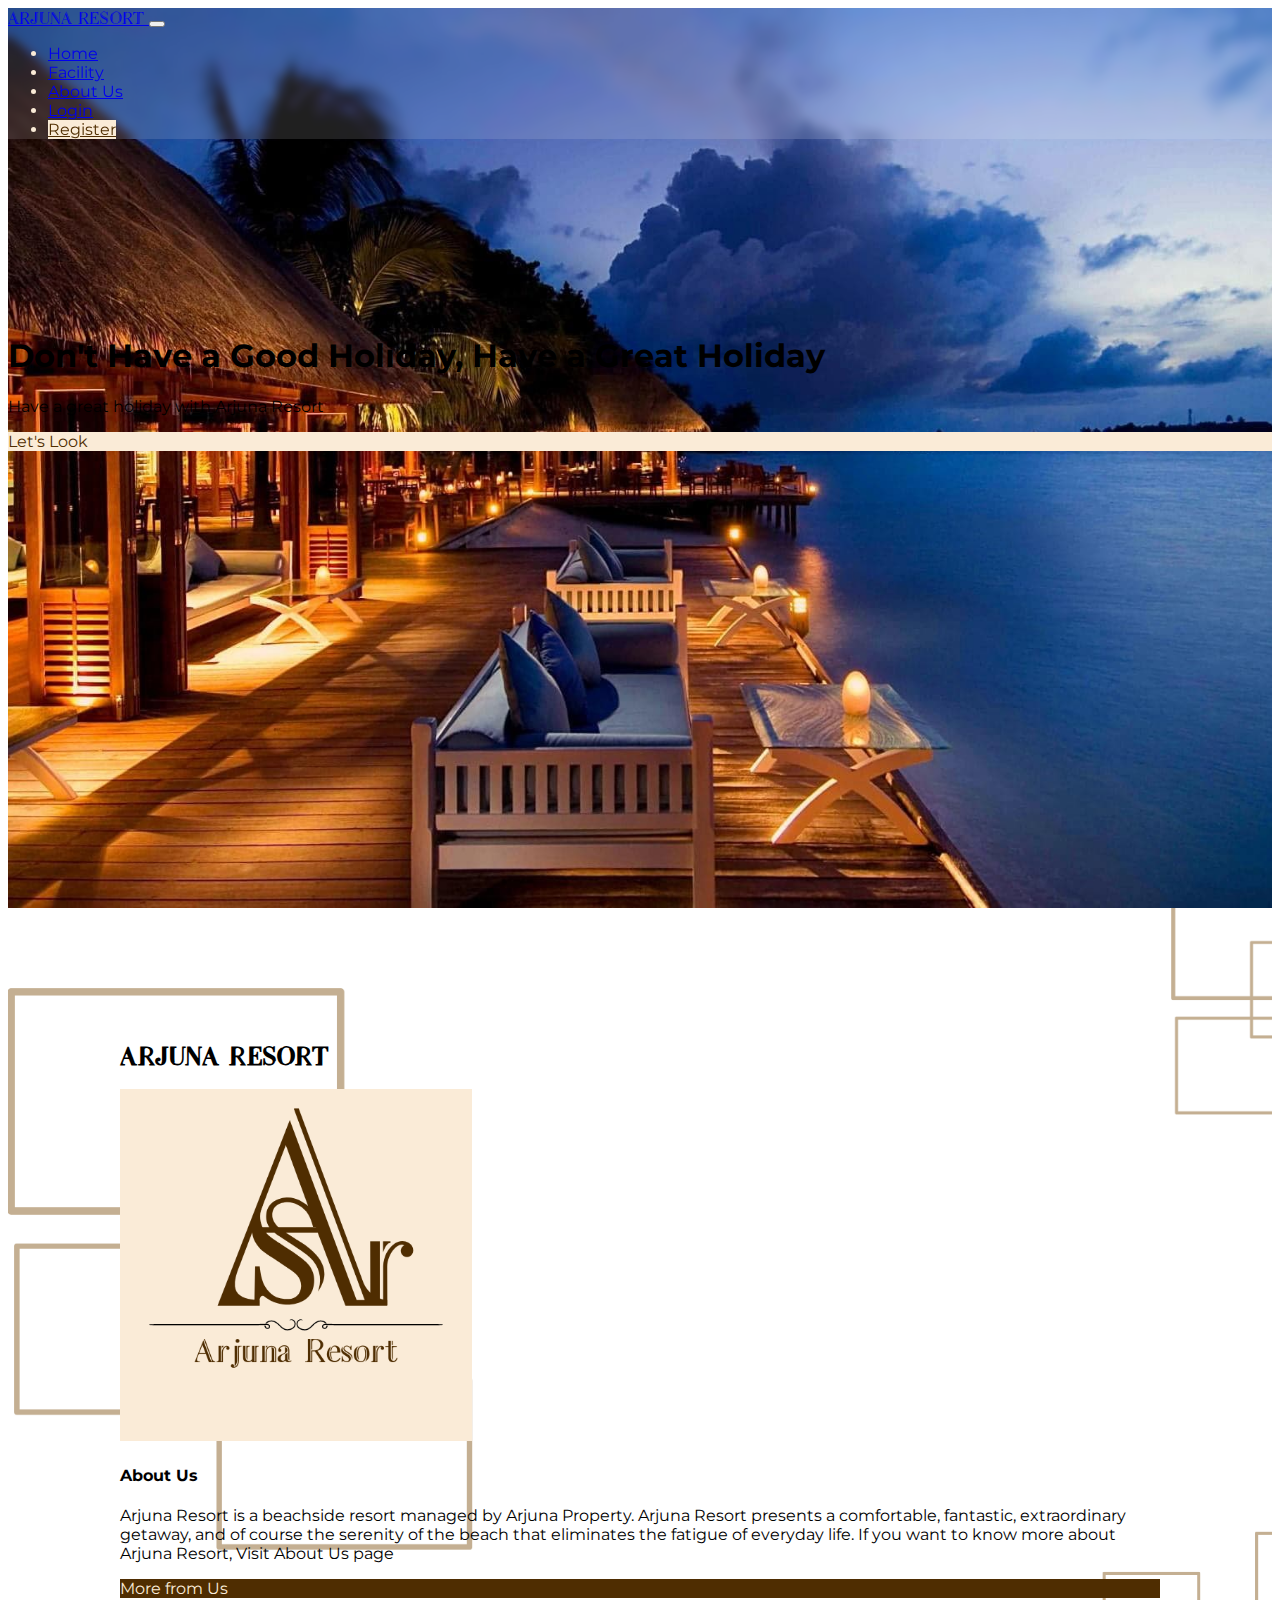
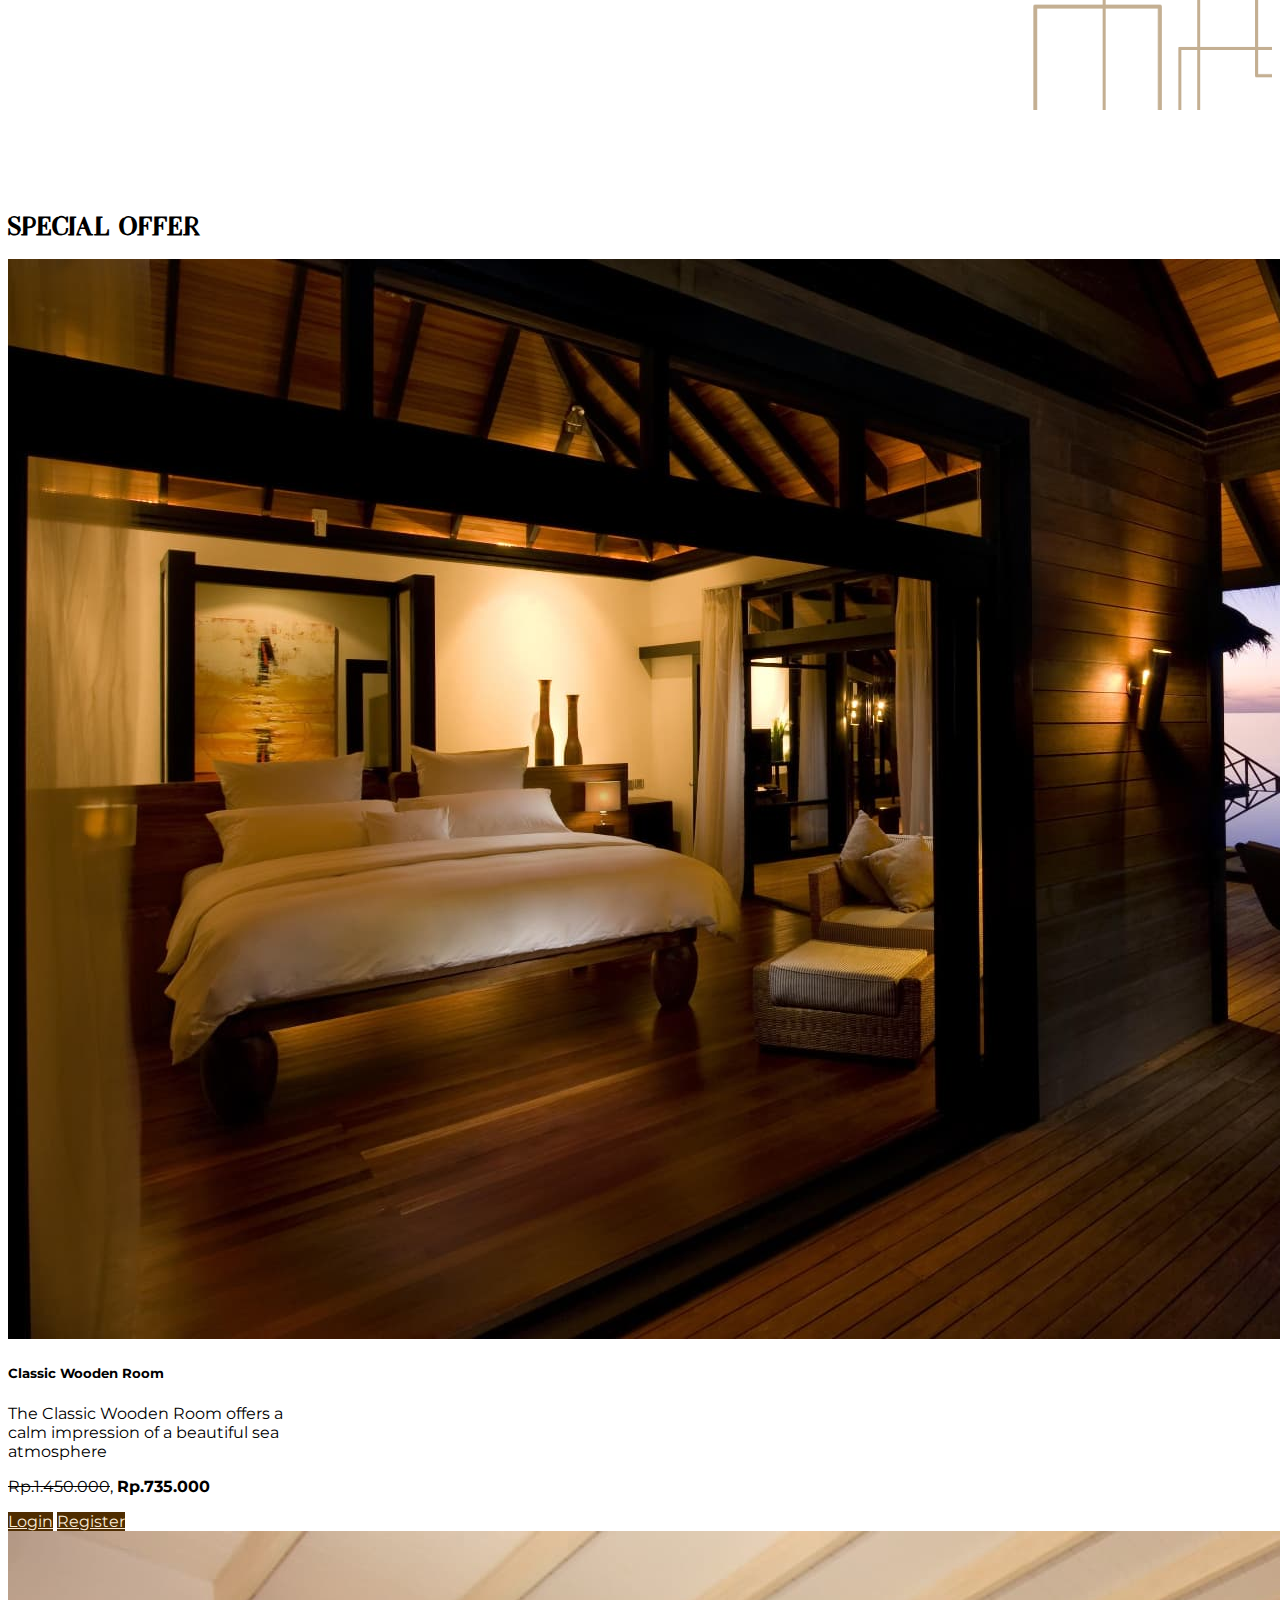
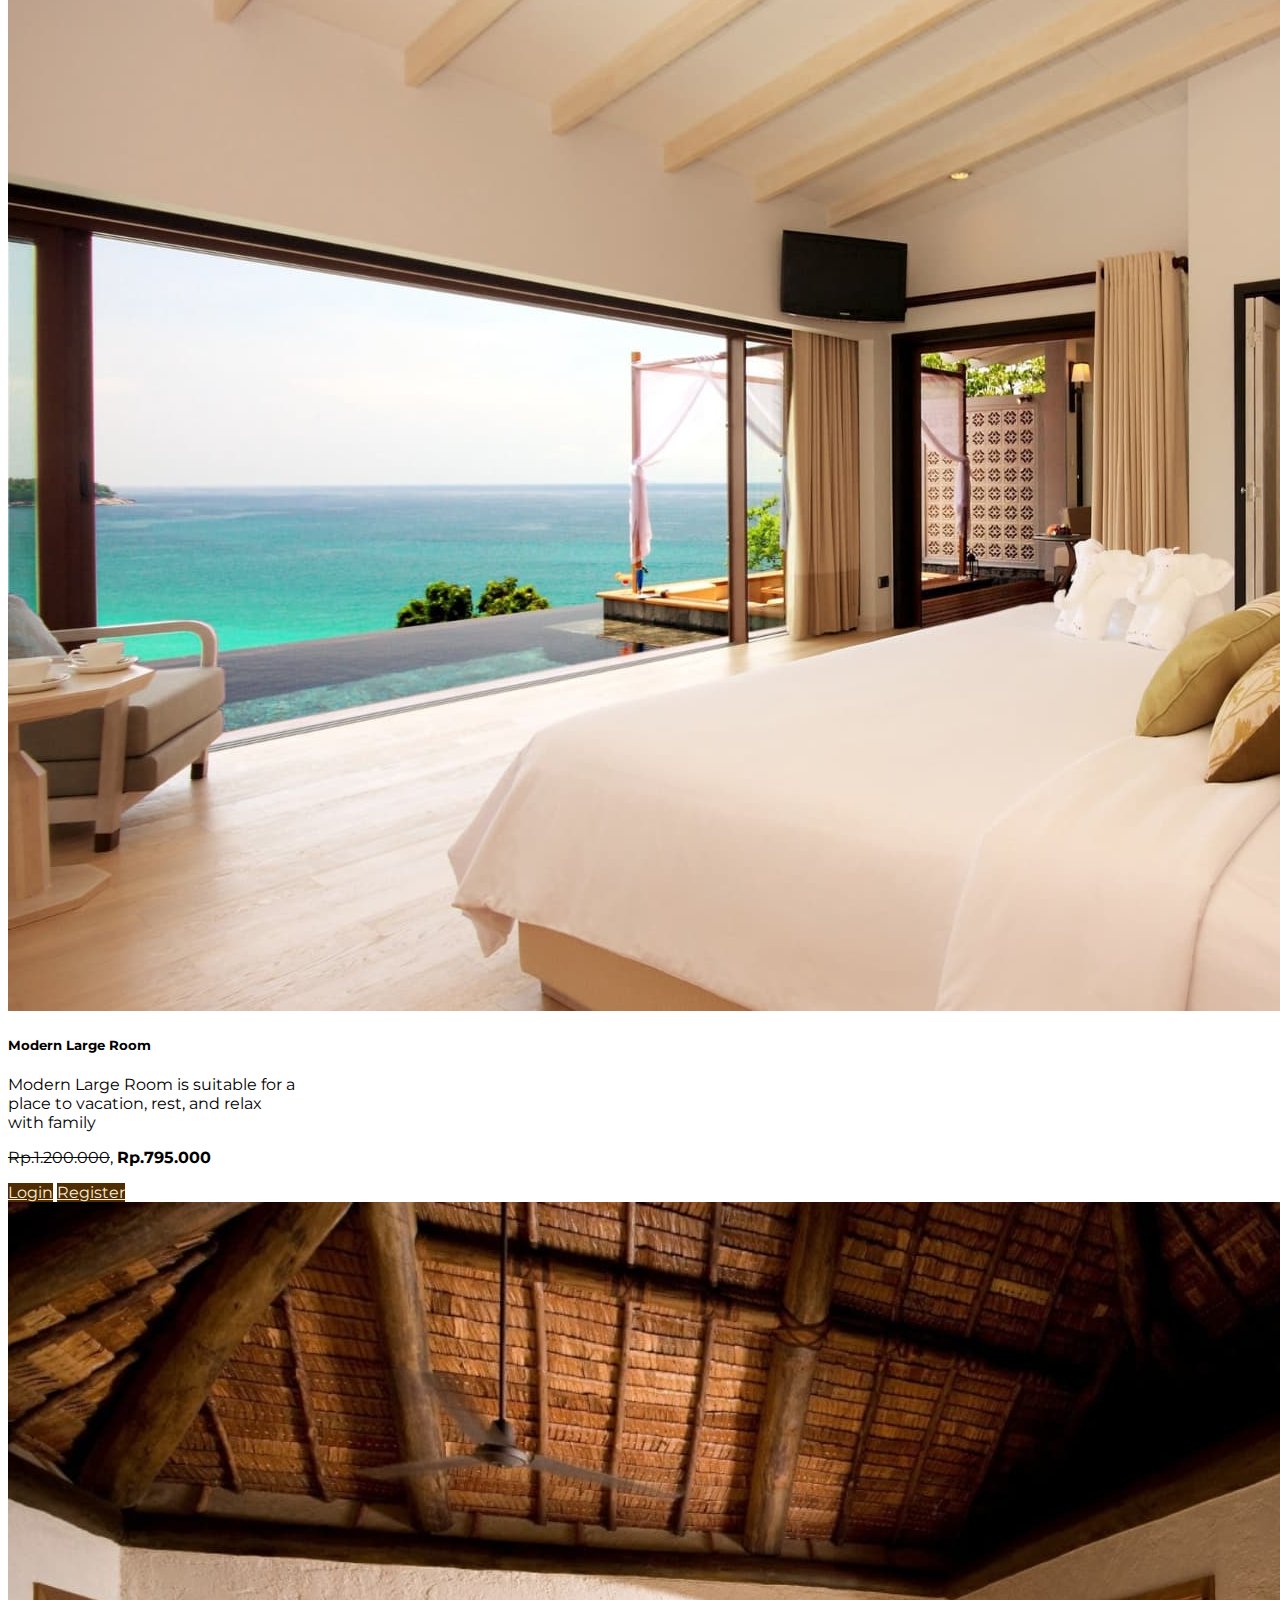
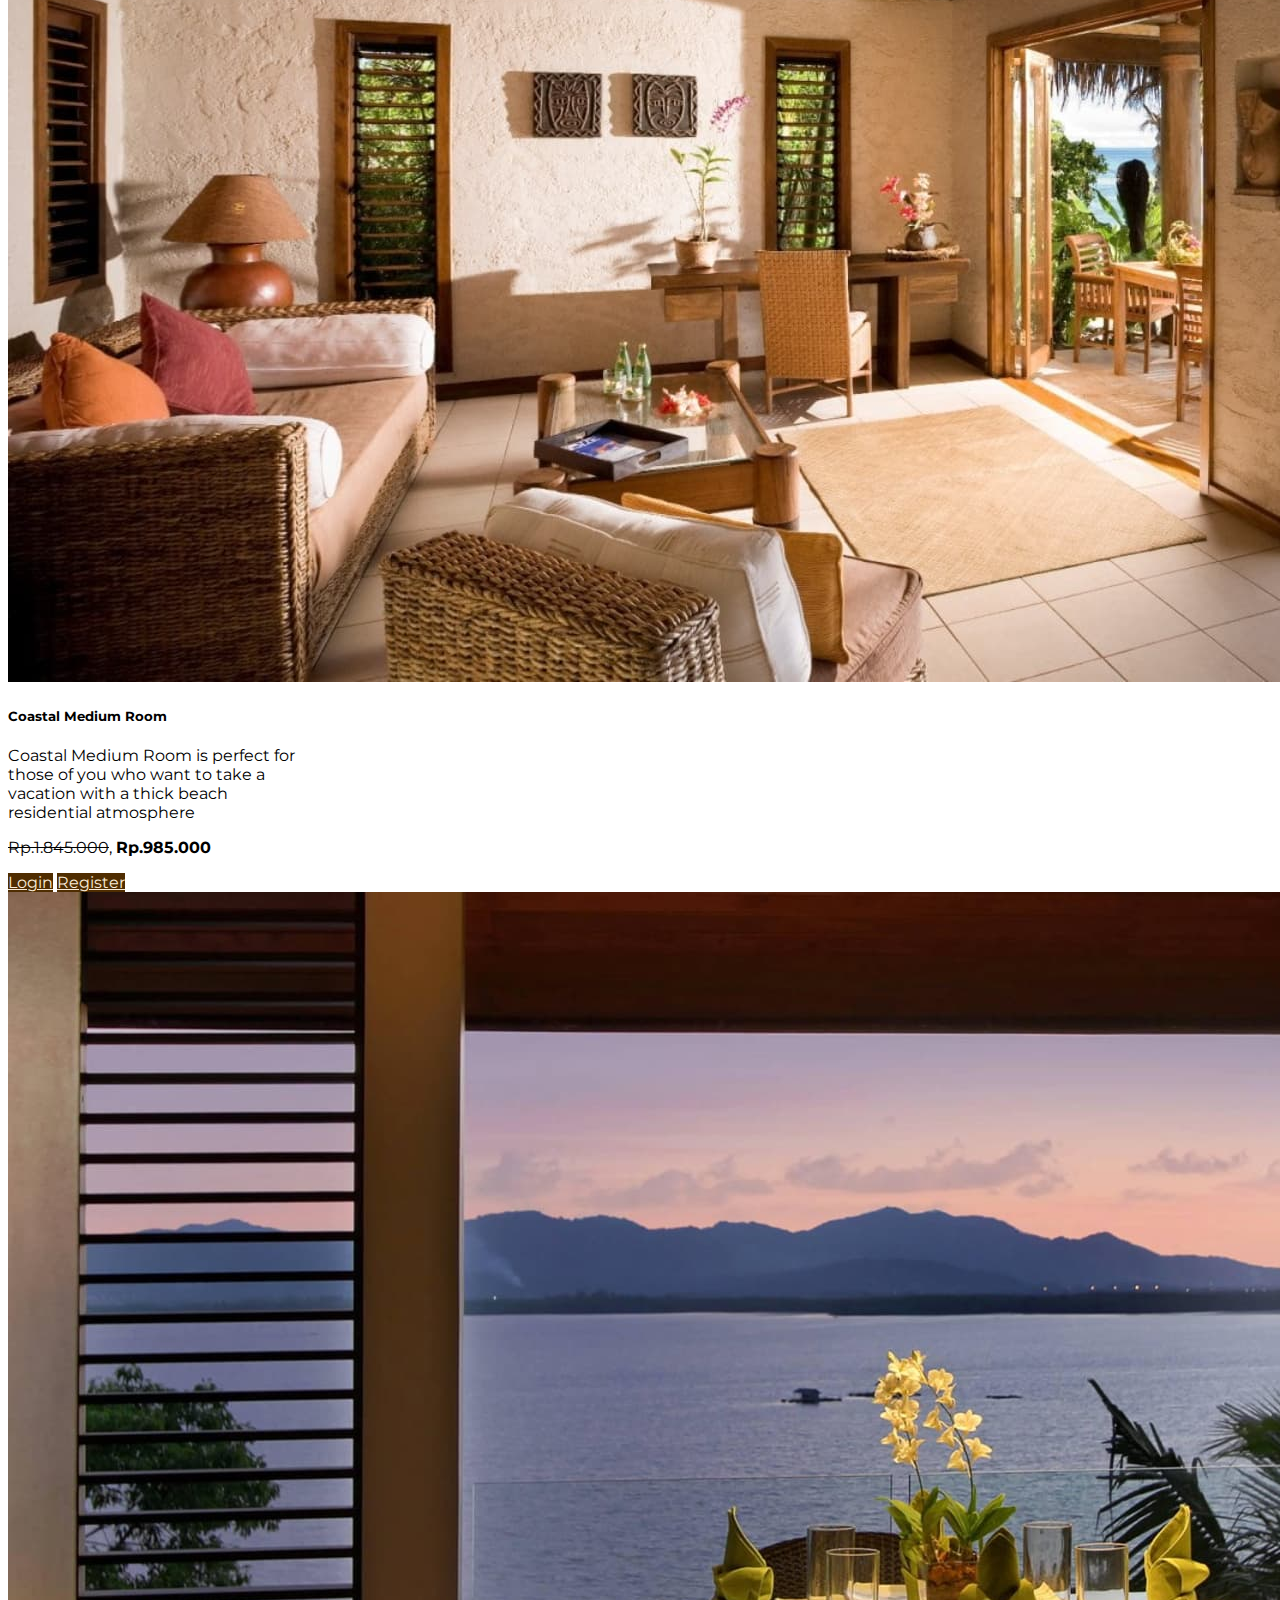
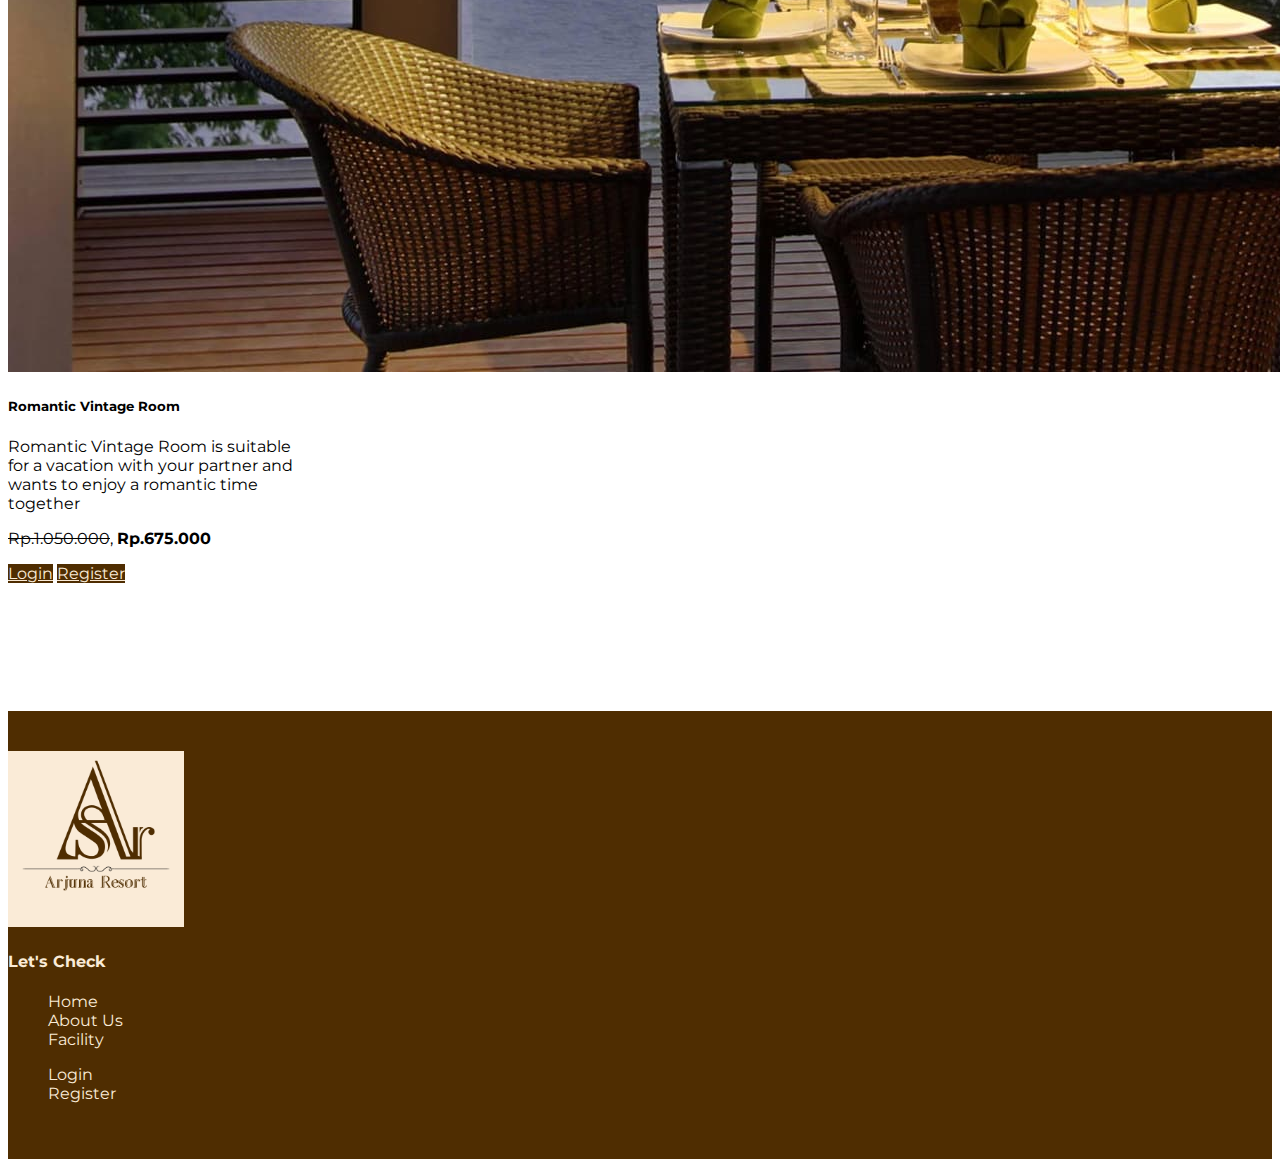
<file: index.html>
<!doctype html>
<html lang="en">
  <head>
    <meta charset="utf-8">
    <meta name="viewport" content="width=device-width, initial-scale=1">
    <title>Arjuna Resort</title>
    <link rel="icon" type="image/x-icon" media="all" href="img/Arjuna_logo_favicon_2.png">
    <link rel="preconnect" href="https://fonts.googleapis.com"><link rel="preconnect" href="https://fonts.gstatic.com" crossorigin><link href="https://fonts.googleapis.com/css2?family=Montserrat&display=swap" rel="stylesheet">
    <link href="https://cdn.jsdelivr.net/npm/bootstrap@5.3.0-alpha1/dist/css/bootstrap.min.css" rel="stylesheet" integrity="sha384-GLhlTQ8iRABdZLl6O3oVMWSktQOp6b7In1Zl3/Jr59b6EGGoI1aFkw7cmDA6j6gD" crossorigin="anonymous">
    <link rel="stylesheet" href="css/style.css">
  </head>
  <body>

      <!-- header penawaran -->
      <header class="container-fluid bg-image">
        <!-- navbar -->
        <nav class="navbar navbar-expand-lg navbar-dark glass rounded text-primary">
            <div class="container">
              <a class="navbar-brand font-leyton" href="index.html">
                <!-- <img src="/img/logo1.png" alt="Logo" width="35" class="d-inline-block align-text-top rounded-circle"> -->
                Arjuna Resort
              </a>
              <button class="navbar-toggler" type="button" data-bs-toggle="collapse" data-bs-target="#navbarNav" aria-controls="navbarNav" aria-expanded="false" aria-label="Toggle navigation">
                <span class="navbar-toggler-icon"></span>
              </button>
              <div class="collapse navbar-collapse" id="navbarNav">
                <ul class="navbar-nav font-montserrat">
                  <li class="nav-item">
                    <a class="nav-link active" aria-current="page" href="index.html">Home</a>
                  </li>
                  <li class="nav-item">
                    <a class="nav-link" href="facility.html">Facility</a>
                  </li>
                  <li class="nav-item">
                    <a class="nav-link" href="about.html">About Us</a>
                  </li>
                  <li class="nav-item">
                    <a class="nav-link" href="app/login.php">Login</a>
                  </li>
                  <li class="nav-item">
                    <a class="nav-link btn btn-primary btn-md" href="app/register.php">Register</a>
                  </li>
                </ul>
              </div>
            </div>
          </nav>
        <!--  -->

        <!-- kata penawaran -->
        <section class="container header">
          <div class="text-center font-montserrat" style="color: var(--bs-light);">
            <h1 class="display-5">Don't Have a Good Holiday, Have a Great Holiday</h1>
            <p class="lead">Have a great holiday with Arjuna Resort</p>
            <div class="btn btn-primary btn-lg mt-2">
              <a href="#offer" style="text-decoration: none; color: inherit;">Let's Look</a>
            </div>
          </div>
        </section>
        <!--  -->
      </header>
    <!--  -->

    <!-- About Us -->
    <section class="bg-image-content-1">
      <div class="container-fluid" style="padding: 7rem;"> 
        <div class="row text-center">
          <div class="col">
            <h2 class="font-leyton">Arjuna Resort</h2>
          </div>
        <div class="row justify-content-center fs-5 pt-5 gap-3">
          <div class="col-md-5">
            <img src="img/Arjuna_logo.png" class="rounded img-thumbnail" style="width: 22rem;" alt="arjuna_resort_logo">
          </div>
          <div class="col-md-5 d-flex align-items-center">
            <div class="container font-montserrat text-start">
              <h4>About Us</h4>
              <p>Arjuna Resort is a beachside resort managed by Arjuna Property. Arjuna Resort presents a comfortable, fantastic, extraordinary getaway, and of course the serenity of the beach that eliminates the fatigue of everyday life. If you want to know more about Arjuna Resort, Visit About Us page</p>
              <div class="btn btn-dark btn-md mt-2">
                <a href="about.html" style="text-decoration: none; color: inherit;">More from Us</a>
              </div>
            </div>
          </div>
        </div>
      </div>
    </section>
    <!--  -->

    <!-- Penawaran -->
    <section class="bg-image-content-2">
      <div class="container-fluid font-montserrat" style="padding: 5rem 0 8rem 0;">
        <div class="row text-center">
          <div class="col">
            <h2 class="font-leyton" id="offer">Special Offer</h2>
          </div>
        </div>
        <div class="row row-cols-1 row-cols-md-2 g-4 justify-content-center column-gap-4 pt-5">
          <div class="card" style="width: 18rem;">
            <img src="img/room-1.jpg" class="card-img-top" alt="Room CWR">
            <div class="card-body">
              <h5 class="card-title">Classic Wooden Room</h5>
              <p class="card-text">The Classic Wooden Room offers a calm impression of a beautiful sea atmosphere</p>
              <p class="card-text"><del>Rp.1.450.000</del>, <strong>Rp.735.000</strong></p>
              <a href="app/login.php" class="btn btn-dark">Login</a>
              <a href="app/register.php" class="btn btn-dark">Register</a>
            </div>
          </div>
          <div class="card" style="width: 18rem;">
            <img src="img/room-2.jpg" class="card-img-top" alt="Room MLR">
            <div class="card-body">
              <h5 class="card-title">Modern Large Room</h5>
              <p class="card-text">Modern Large Room is suitable for a place to vacation, rest, and relax with  family</p>
              <p class="card-text"><del>Rp.1.200.000</del>, <strong>Rp.795.000</strong></p>
              <a href="app/login.php" class="btn btn-dark">Login</a>
              <a href="app/register.php" class="btn btn-dark">Register</a>
            </div>
          </div>
          <div class="card" style="width: 18rem;">
            <img src="img/room4.jpg" class="card-img-top" alt="Room CMR">
            <div class="card-body">
              <h5 class="card-title">Coastal Medium Room</h5>
              <p class="card-text">Coastal Medium Room is perfect for those of you who want to take a vacation with a thick beach residential atmosphere</p>
              <p class="card-text"><del>Rp.1.845.000</del>, <strong>Rp.985.000</strong></p>
              <a href="app/login.php" class="btn btn-dark">Login</a>
              <a href="app/register.php" class="btn btn-dark">Register</a>
            </div>
          </div>
          <div class="card" style="width: 18rem;">
            <img src="img/room-3.jpg" class="card-img-top" alt="Room RVR">
            <div class="card-body">
              <h5 class="card-title">Romantic Vintage Room</h5>
              <p class="card-text">Romantic Vintage Room is suitable for a vacation with your partner and wants to enjoy a romantic time together</p>
              <p class="card-text"><del>Rp.1.050.000</del>, <strong>Rp.675.000</strong></p>
              <a href="app/login.php" class="btn btn-dark">Login</a>
              <a href="app/register.php" class="btn btn-dark">Register</a>
            </div>
          </div>
        </div>
      </div>
    </section>
    <!--  -->

    <!-- footer -->
    <footer class="footer">
      <div class="container-fluid"> 
        <div class="row justify-content-center fs-5 pt-3 gap-3 md-4">
          <div class="col-md-5 text-center">
            <img src="img/Arjuna_logo.png" class="rounded img-thumbnail" style="width: 11rem;" alt="arjuna_resort_logo">
          </div>
          <div class="col-md-5 d-flex align-items-center md-4">
            <div class="container font-montserrat text-center">
              <div class="text-center">
                <h4>Let's Check</h4>
              </div>
              <div class="row pt-3">
                <ul class="list text-center col">
                  <li class="li-item"><a href="index.html" class="btn btn-dark btn-md">Home</a></li>
                  <li class="li-item"><a href="about.html" class="btn btn-dark btn-md">About Us</a></li>
                  <li class="li-item"><a href="facility.html" class="btn btn-dark btn-md">Facility</a></li>
                </ul>
                <ul class="list text-center col">
                  <li class="li-item"><a href="app/login.php" class="btn btn-dark btn-md">Login</a></li>
                  <li class="li-item"><a href="app/register.php" class="btn btn-dark btn-md">Register</a></li>
                </ul>
              </div>
            </div>
          </div>
        </div>
      </div>
    </footer>
    <!--  -->
    <script src="https://cdn.jsdelivr.net/npm/bootstrap@5.3.0-alpha1/dist/js/bootstrap.bundle.min.js" integrity="sha384-w76AqPfDkMBDXo30jS1Sgez6pr3x5MlQ1ZAGC+nuZB+EYdgRZgiwxhTBTkF7CXvN" crossorigin="anonymous"></script>
  </body>
</html>
</file>
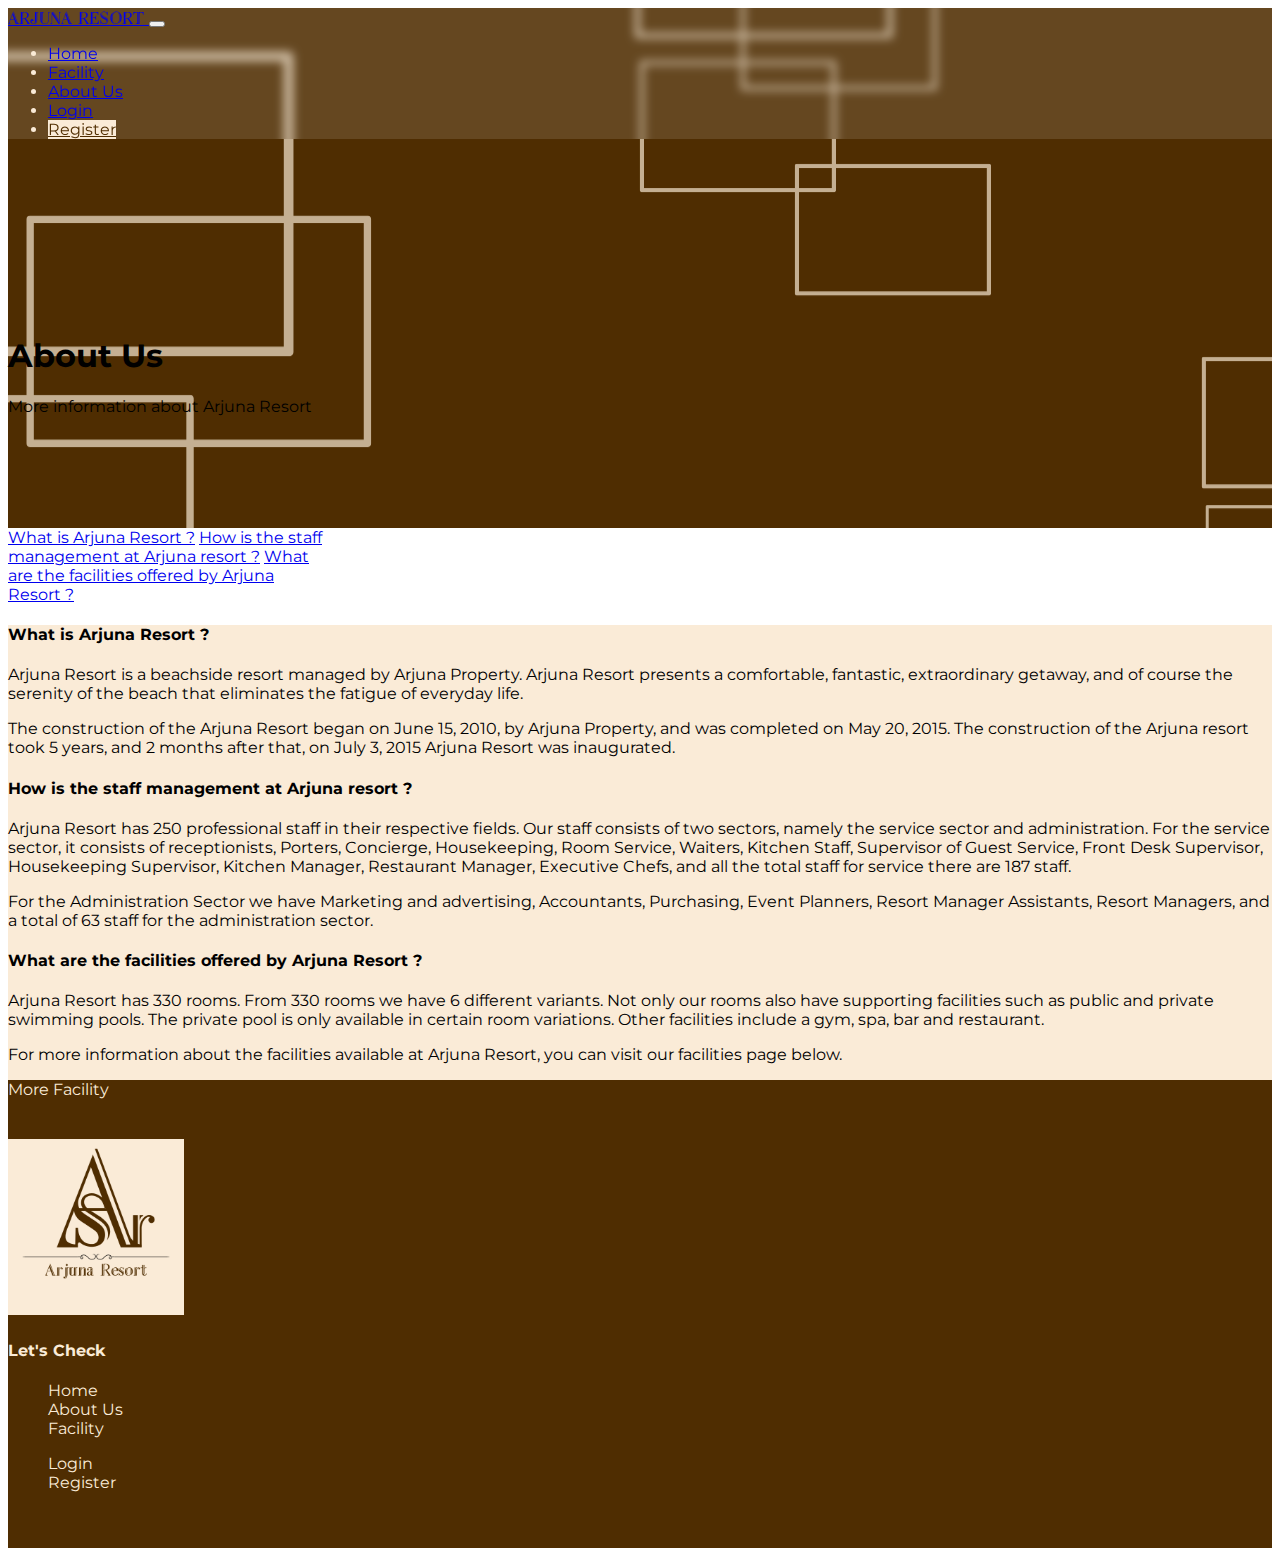
<file: about.html>
<!doctype html>
<html lang="en">
  <head>
    <meta charset="utf-8">
    <meta name="viewport" content="width=device-width, initial-scale=1">
    <title>Arjuna Resort | About Us</title>
    <link rel="icon" type="image/x-icon" href="img/Arjuna_logo_favicon_2.png">
    <link rel="preconnect" href="https://fonts.googleapis.com"><link rel="preconnect" href="https://fonts.gstatic.com" crossorigin><link href="https://fonts.googleapis.com/css2?family=Montserrat&display=swap" rel="stylesheet">
    <link rel="stylesheet" href="css/style.css">
    <link href="https://cdn.jsdelivr.net/npm/bootstrap@5.3.0-alpha1/dist/css/bootstrap.min.css" rel="stylesheet" integrity="sha384-GLhlTQ8iRABdZLl6O3oVMWSktQOp6b7In1Zl3/Jr59b6EGGoI1aFkw7cmDA6j6gD" crossorigin="anonymous">
  </head>
  <body>
      
      <!-- header penawaran -->
      <header class="container-fluid bg-color">
        <!-- navbar -->
        <nav class="navbar navbar-expand-lg navbar-dark glass rounded text-primary">
            <div class="container">
              <a class="navbar-brand font-leyton" href="index.html">
                <!-- <img src="/img/logo1.png" alt="Logo" width="35" class="d-inline-block align-text-top rounded-circle"> -->
                Arjuna Resort
              </a>
              <button class="navbar-toggler" type="button" data-bs-toggle="collapse" data-bs-target="#navbarNav" aria-controls="navbarNav" aria-expanded="false" aria-label="Toggle navigation">
                <span class="navbar-toggler-icon"></span>
              </button>
              <div class="collapse navbar-collapse" id="navbarNav">
                <ul class="navbar-nav font-montserrat">
                  <li class="nav-item">
                    <a class="nav-link" href="index.html">Home</a>
                  </li>
                  <li class="nav-item">
                    <a class="nav-link" href="facility.html">Facility</a>
                  </li>
                  <li class="nav-item">
                    <a class="nav-link active" aria-current="page" href="about.html">About Us</a>
                  </li>
                  <li class="nav-item">
                    <a class="nav-link" href="app/login.php">Login</a>
                  </li>
                  <li class="nav-item">
                    <a class="nav-link btn btn-primary btn-md" href="app/register.php">Register</a>
                  </li>
                </ul>
              </div>
            </div>
          </nav>
        <!--  -->

        <!-- kata penawaran -->
        <section class="container header">
          <div class="text-center font-montserrat" style="padding-bottom: 6rem; color: var(--bs-light);">
            <h1 class="display-5">About Us</h1>
            <p class="lead">More information about Arjuna Resort</p>
          </div>
        </section>
        <!--  -->
      </header>
    <!--  -->

    <!-- about Arjuna Resort -->
    <section>
      <div class="container pt-5 pb-5">
        <div class="row justify-content-sm-evenly">
          <div class="col-md-4 font-montserrat mb-4" style="width: 20rem;">
            <div id="list-example" class="list-group text-center">
              <a class="list-group-item list-group-item-action" href="#list-item-1">What is Arjuna Resort ?</a>
              <a class="list-group-item list-group-item-action" href="#list-item-2">How is the staff management at Arjuna resort ?</a>
              <a class="list-group-item list-group-item-action" href="#list-item-3">What are the facilities offered by Arjuna Resort ?</a>
            </div>
          </div>
          <div class="col-md-7 font-montserrat rounded" style="background-color: antiquewhite;">
            <div data-bs-spy="scroll" data-bs-target="#list-example" data-bs-smooth-scroll="true" class="scrollspy-example p-4" tabindex="0">
              <h4 id="list-item-1">What is Arjuna Resort ?</h4>
              <p>
                Arjuna Resort is a beachside resort managed by Arjuna Property. 
                Arjuna Resort presents a comfortable, fantastic, extraordinary getaway, 
                and of course the serenity of the beach that eliminates the fatigue of everyday life.
              </p>
              <p>
                The construction of the Arjuna Resort began on June 15, 2010, by Arjuna Property, 
                and was completed on May 20, 2015. The construction of the Arjuna resort took 5 years, and 2 months after that, on July 3, 2015
                Arjuna Resort was inaugurated.
              </p>
              <h4 id="list-item-2">How is the staff management at Arjuna resort ?</h4>
              <p>
                Arjuna Resort has 250 professional staff in their respective fields.
                Our staff consists of two sectors, namely the service sector and administration. For the service sector, it consists of receptionists, Porters, Concierge, 
                Housekeeping, Room Service, Waiters, Kitchen Staff, 
                Supervisor of Guest Service, Front Desk Supervisor,
                Housekeeping Supervisor, Kitchen Manager, Restaurant Manager, Executive Chefs, 
                and all the total staff for service there are 187 staff.
              </p>
              <p>
                For the Administration Sector we have Marketing and advertising, 
                Accountants, Purchasing, Event Planners, Resort Manager Assistants, Resort Managers, 
                and a total of 63 staff for the administration sector.
              </p>
              <h4 id="list-item-3">What are the facilities offered by Arjuna Resort ?</h4>
              <p>
                Arjuna Resort has 330 rooms. From 330 rooms we have 6 different variants. 
                Not only our rooms also have supporting facilities such as public and private swimming pools. 
                The private pool is only available in certain room variations. 
                Other facilities include a gym, spa, bar and restaurant.
              </p>
              <p>
                For more information about the facilities available at Arjuna Resort, 
                you can visit our facilities page below.
              </p>
              <div class="btn btn-dark btn-md mt-2">
                <a href="facility.html" style="text-decoration: none; color: inherit;">More Facility</a>
              </div>
            </div>
          </div>
        </div>
      </div>
    </section>
    
    <!-- footer -->
    <footer class="footer">
      <div class="container-fluid"> 
        <div class="row justify-content-center fs-5 pt-3 gap-3 md-4">
          <div class="col-md-5 text-center">
            <img src="img/Arjuna_logo.png" class="rounded img-thumbnail" style="width: 11rem;" alt="arjuna_resort_logo">
          </div>
          <div class="col-md-5 d-flex align-items-center md-4">
            <div class="container font-montserrat text-center">
              <div class="text-center">
                <h4>Let's Check</h4>
              </div>
              <div class="row pt-3">
                <ul class="list text-center col">
                  <li class="li-item"><a href="index.html" class="btn btn-dark btn-md">Home</a></li>
                  <li class="li-item"><a href="about.html" class="btn btn-dark btn-md">About Us</a></li>
                  <li class="li-item"><a href="facility.html" class="btn btn-dark btn-md">Facility</a></li>
                </ul>
                <ul class="list text-center col">
                  <li class="li-item"><a href="app/login.php" class="btn btn-dark btn-md">Login</a></li>
                  <li class="li-item"><a href="app/register.php" class="btn btn-dark btn-md">Register</a></li>
                </ul>
              </div>
            </div>
          </div>
        </div>
      </div>
    </footer>
    <!--  -->
    <script src="https://cdn.jsdelivr.net/npm/bootstrap@5.3.0-alpha1/dist/js/bootstrap.bundle.min.js" integrity="sha384-w76AqPfDkMBDXo30jS1Sgez6pr3x5MlQ1ZAGC+nuZB+EYdgRZgiwxhTBTkF7CXvN" crossorigin="anonymous"></script>
  </body>
</html>
</file>
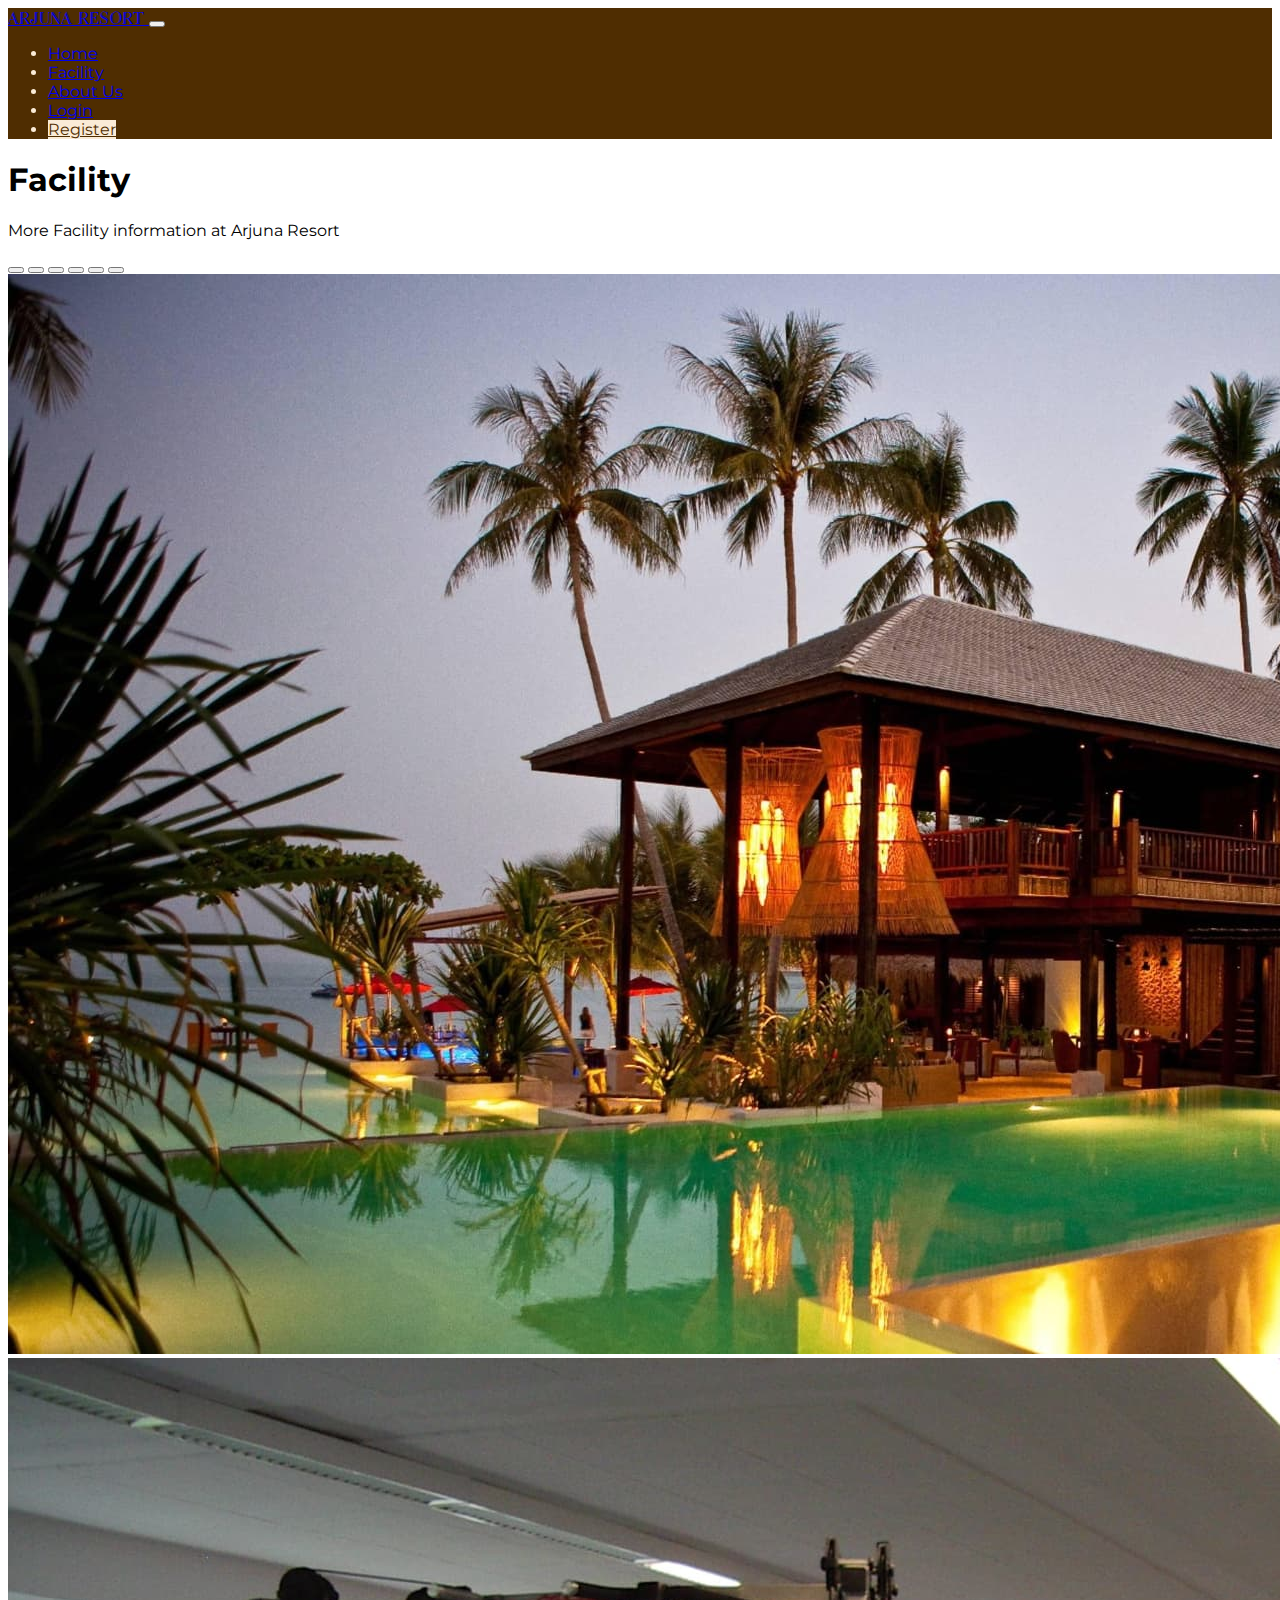
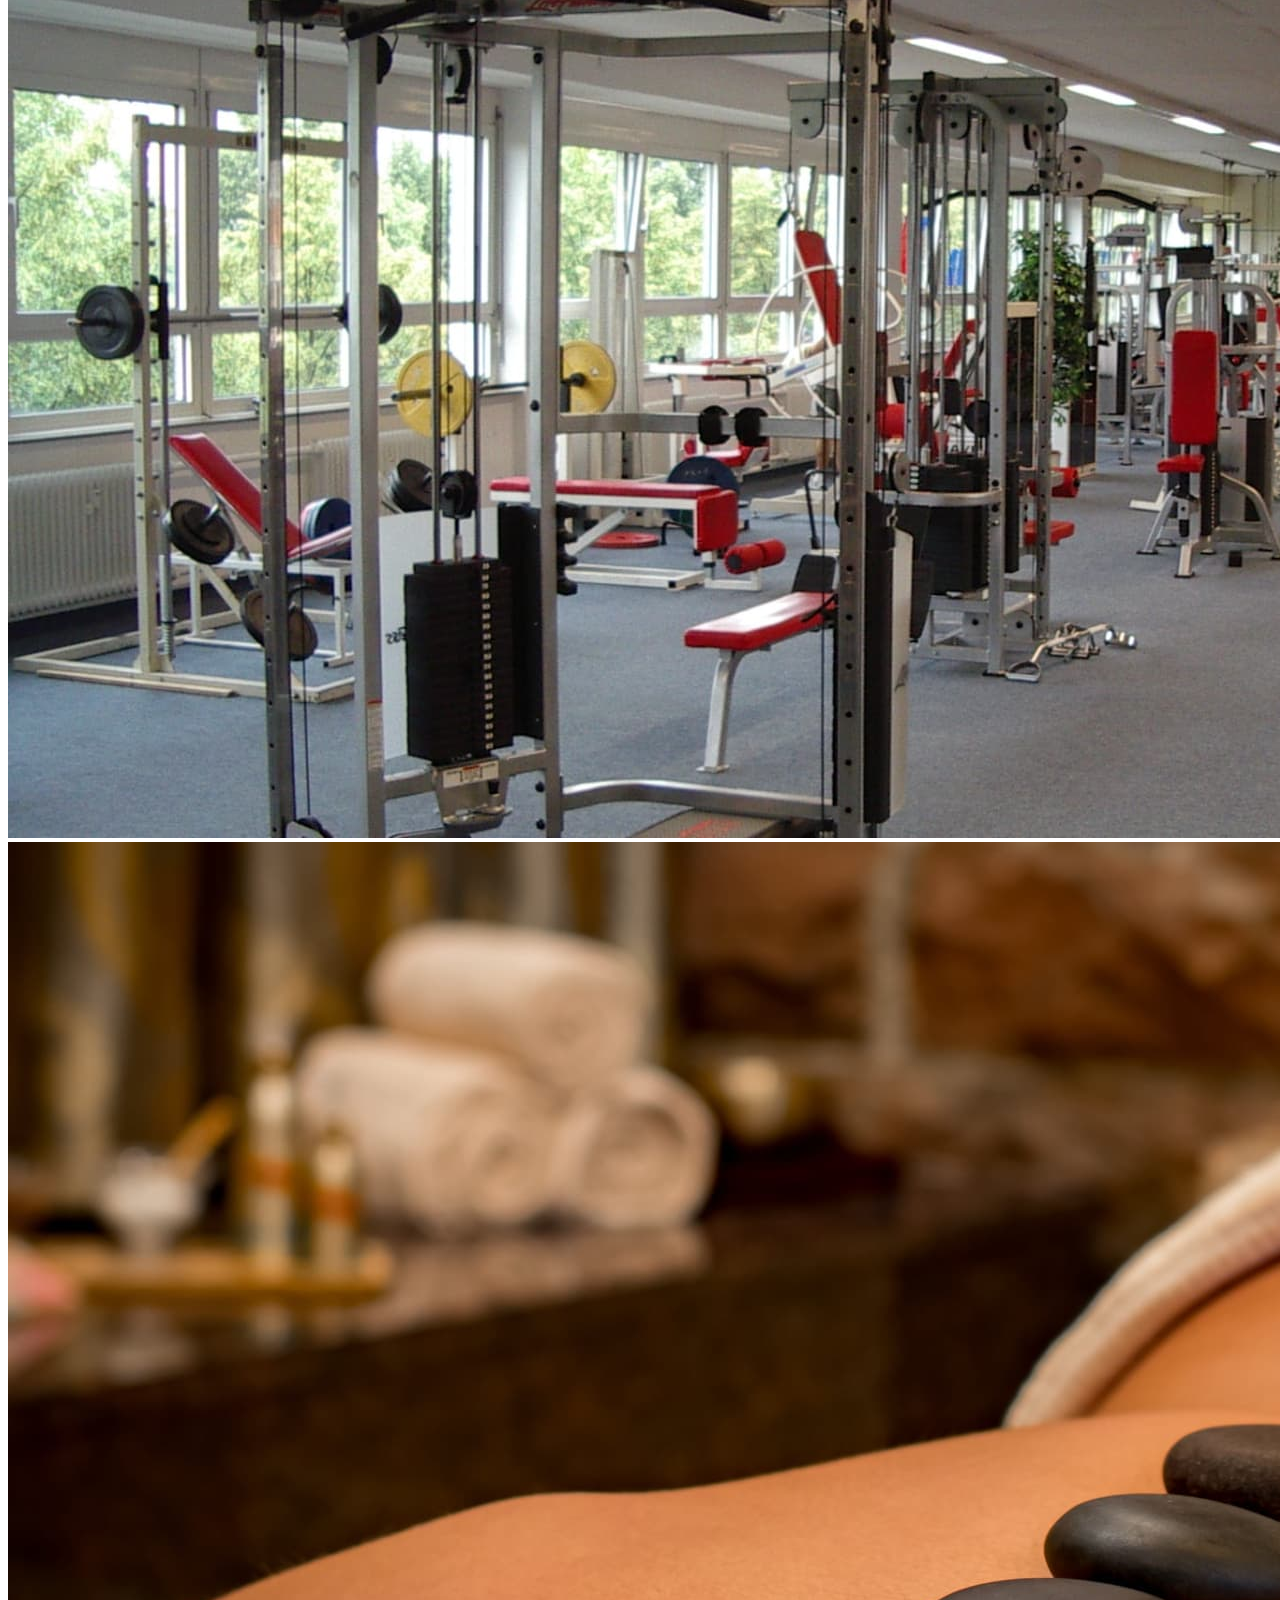
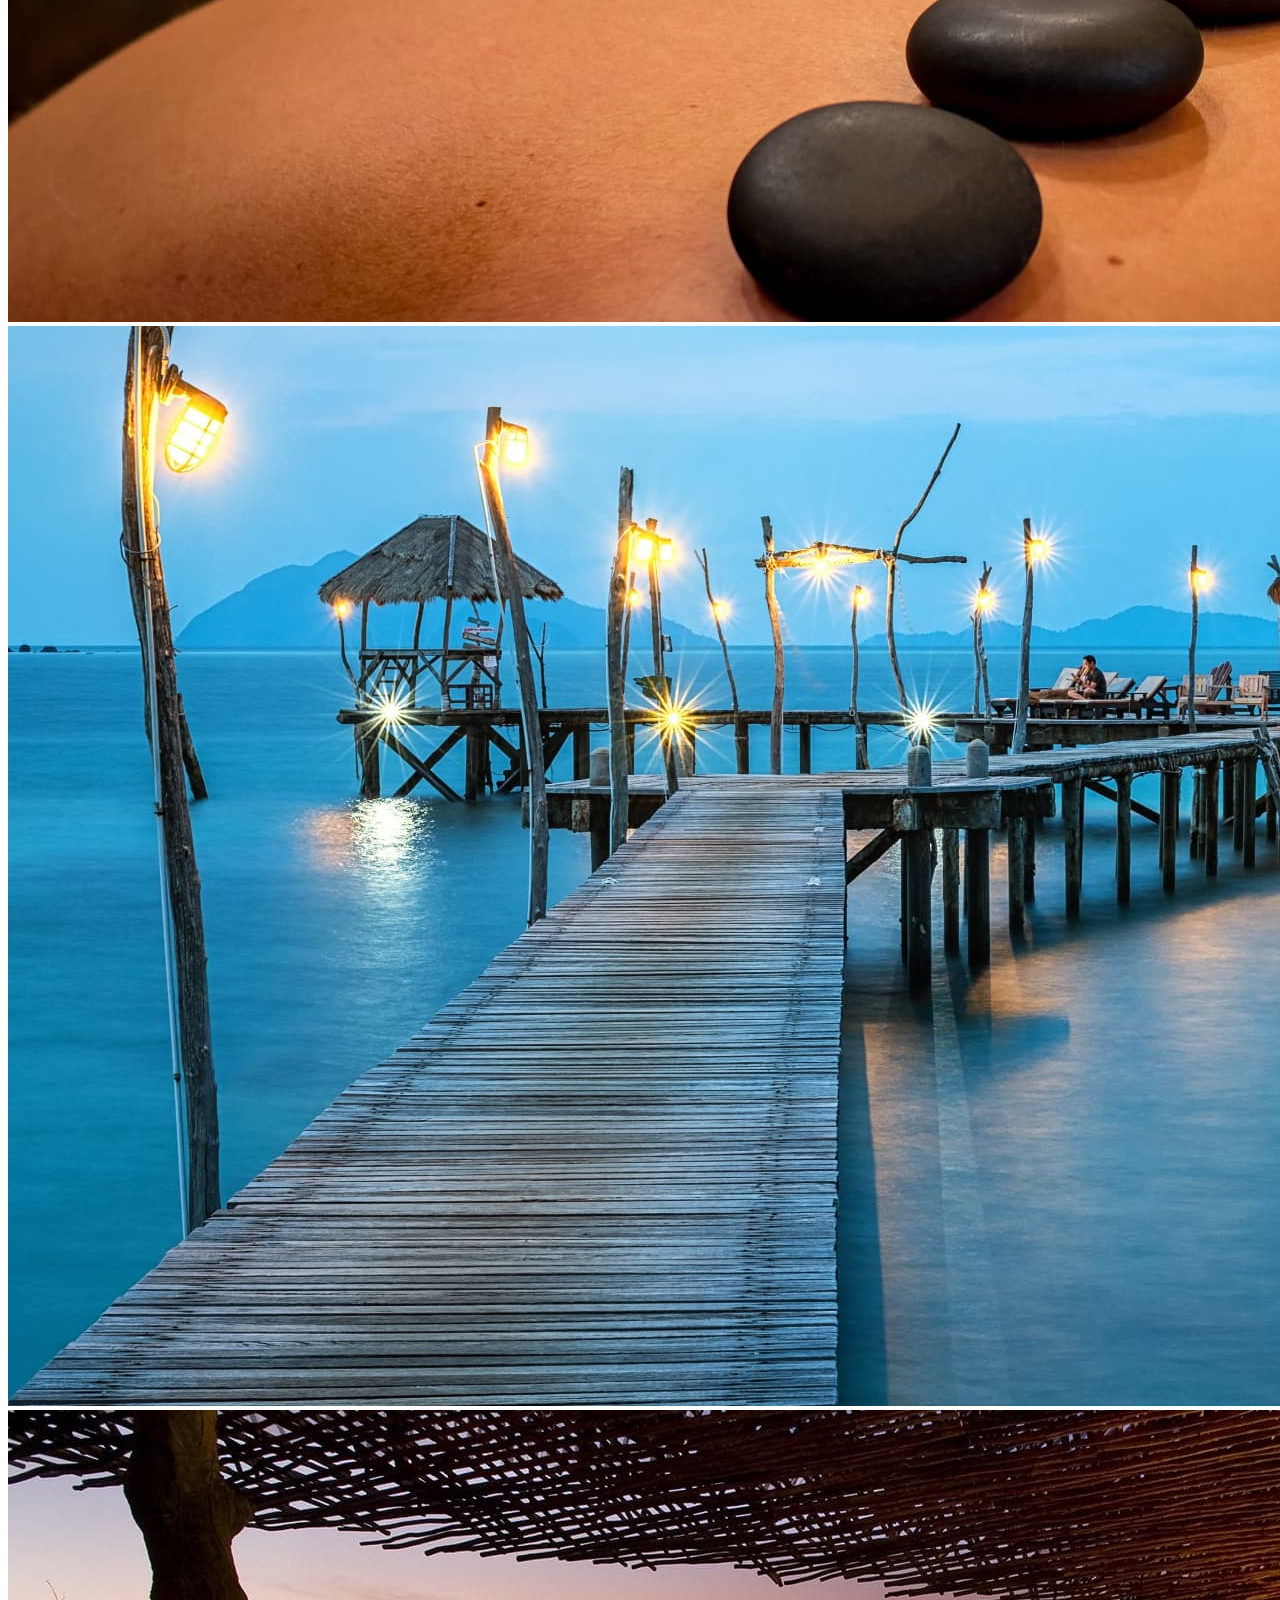
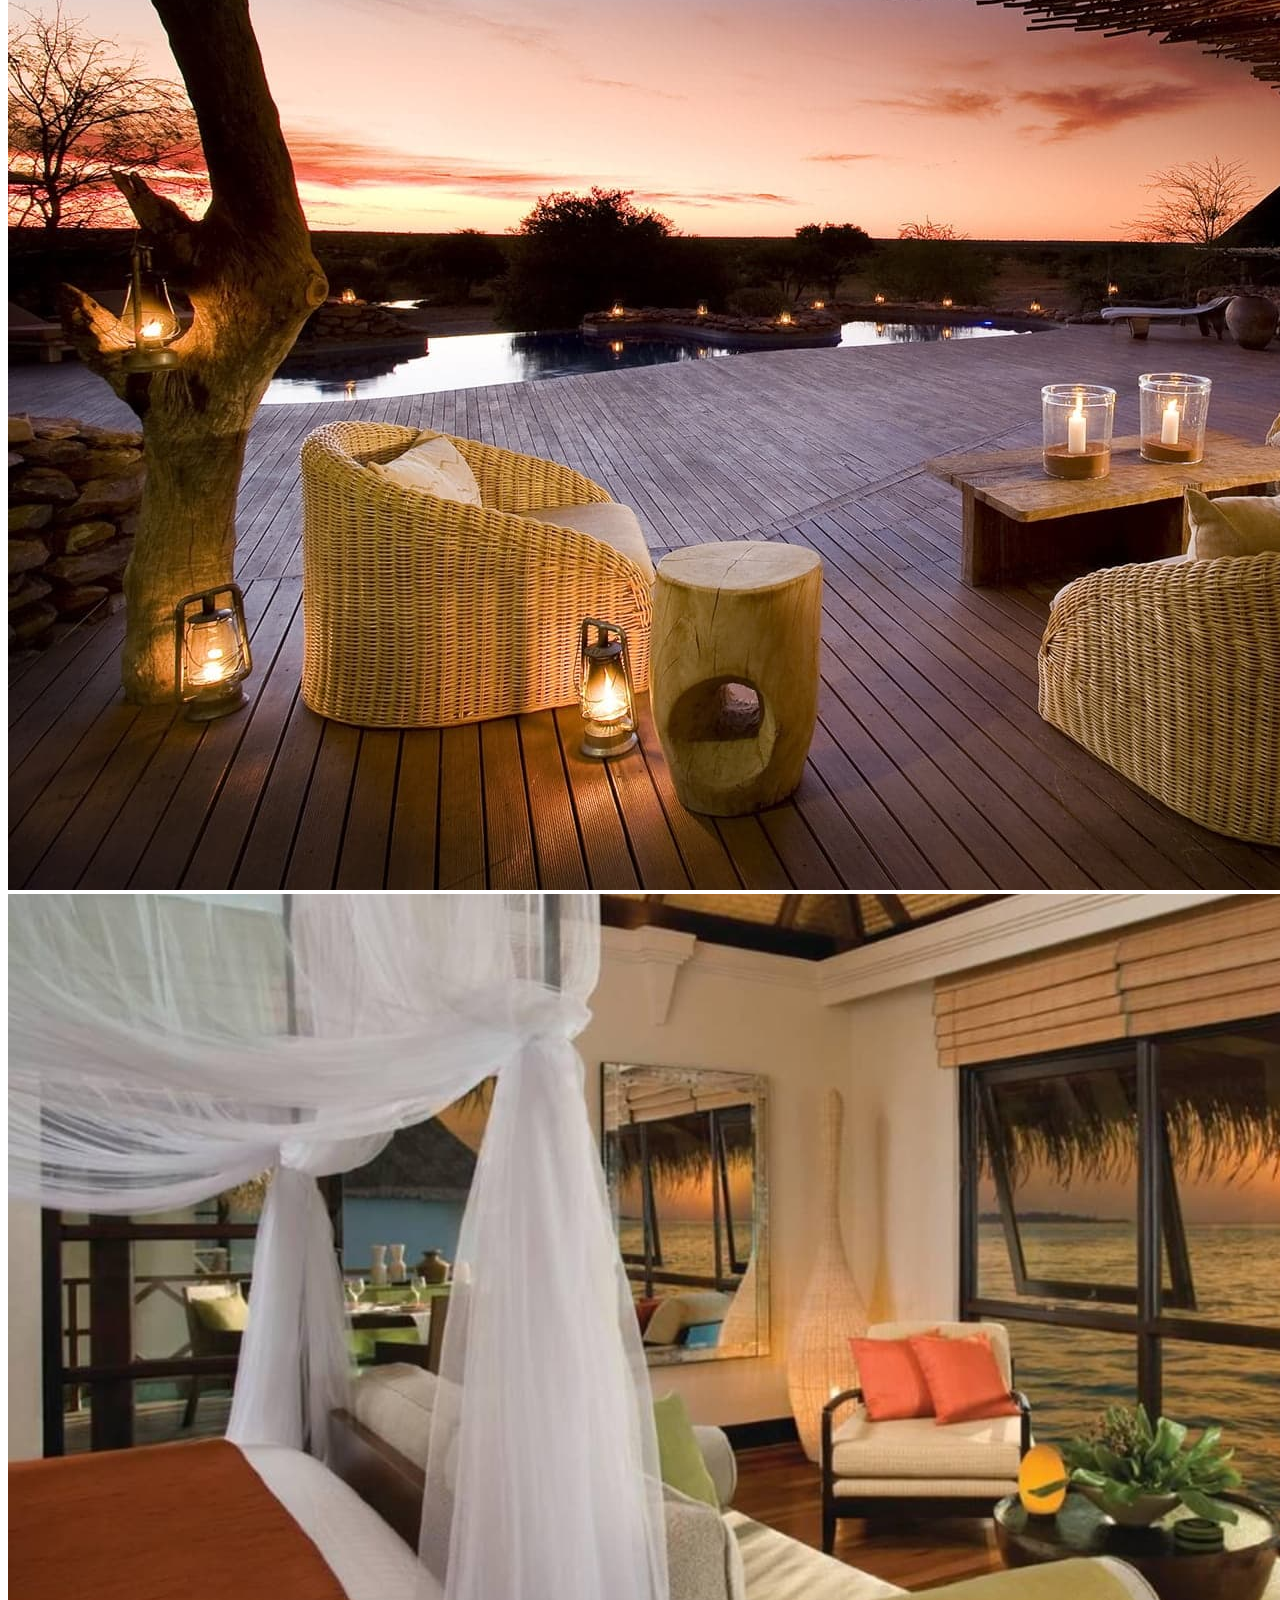
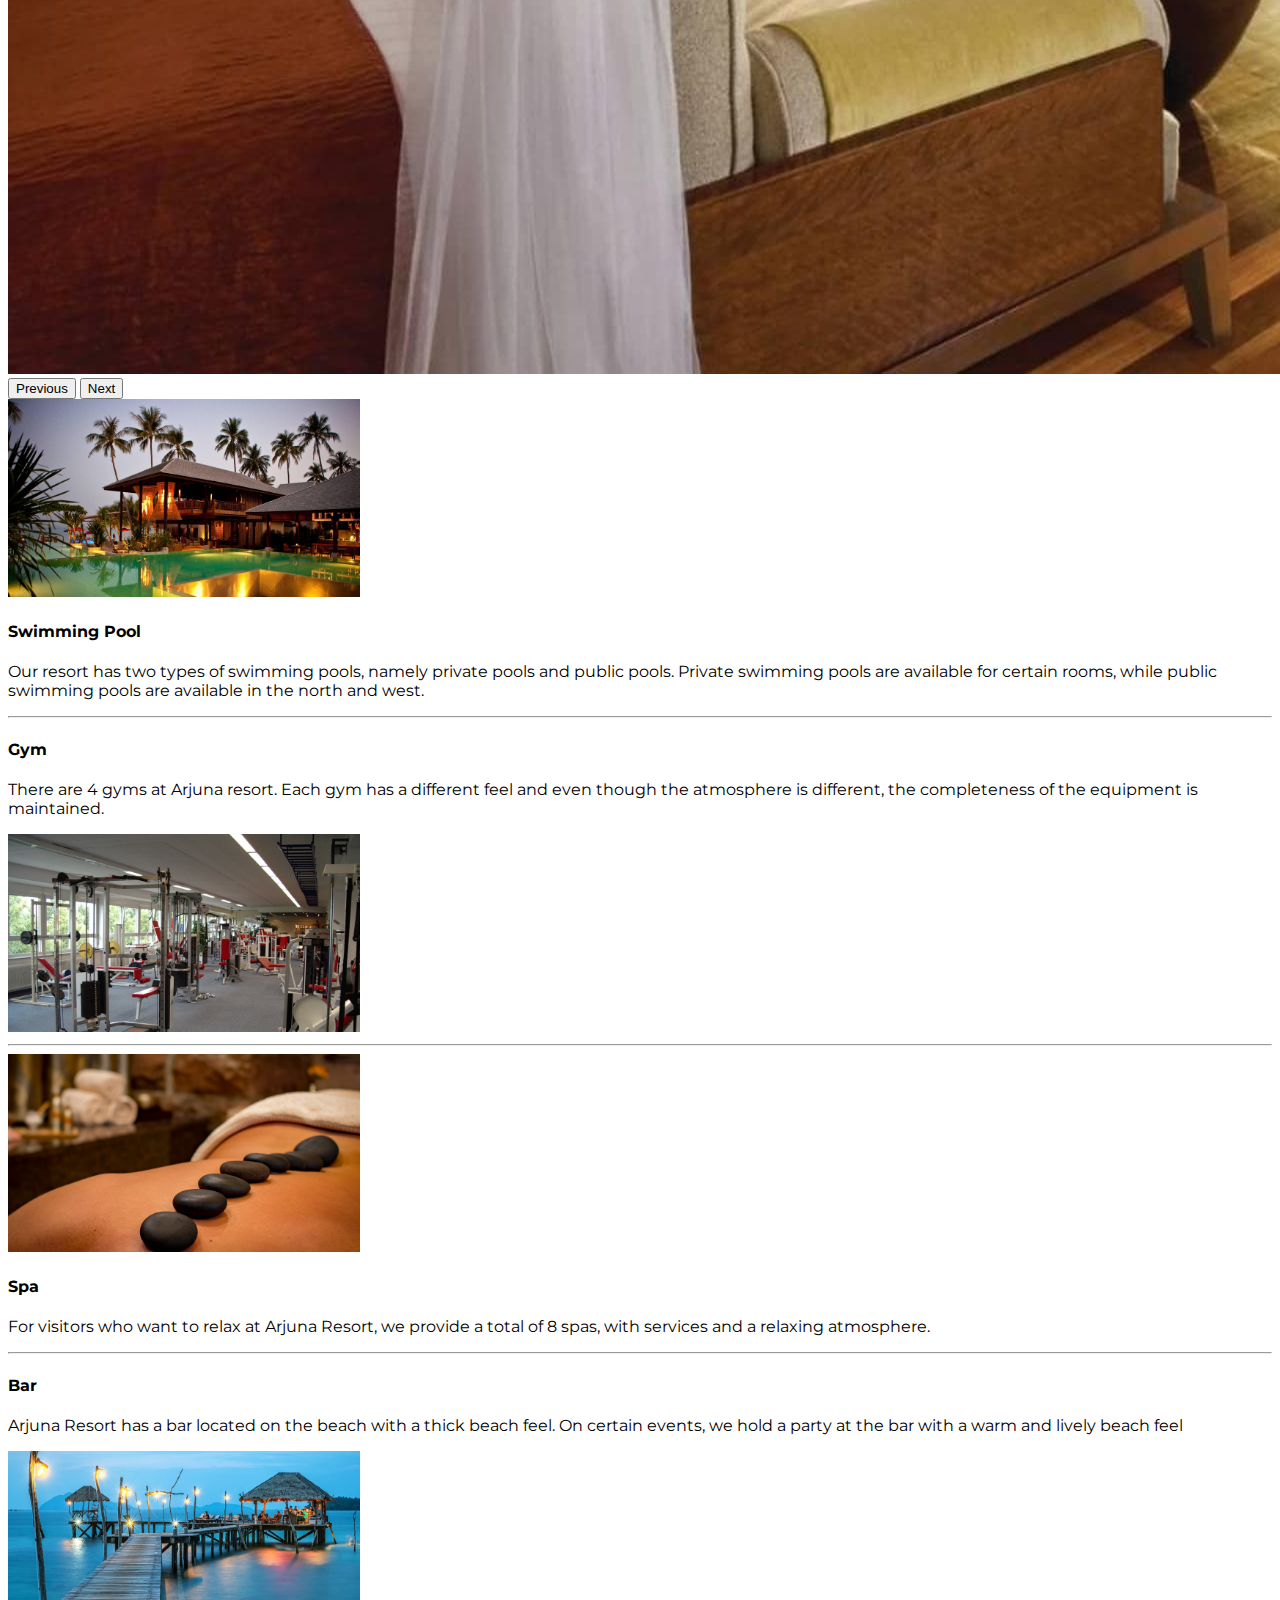
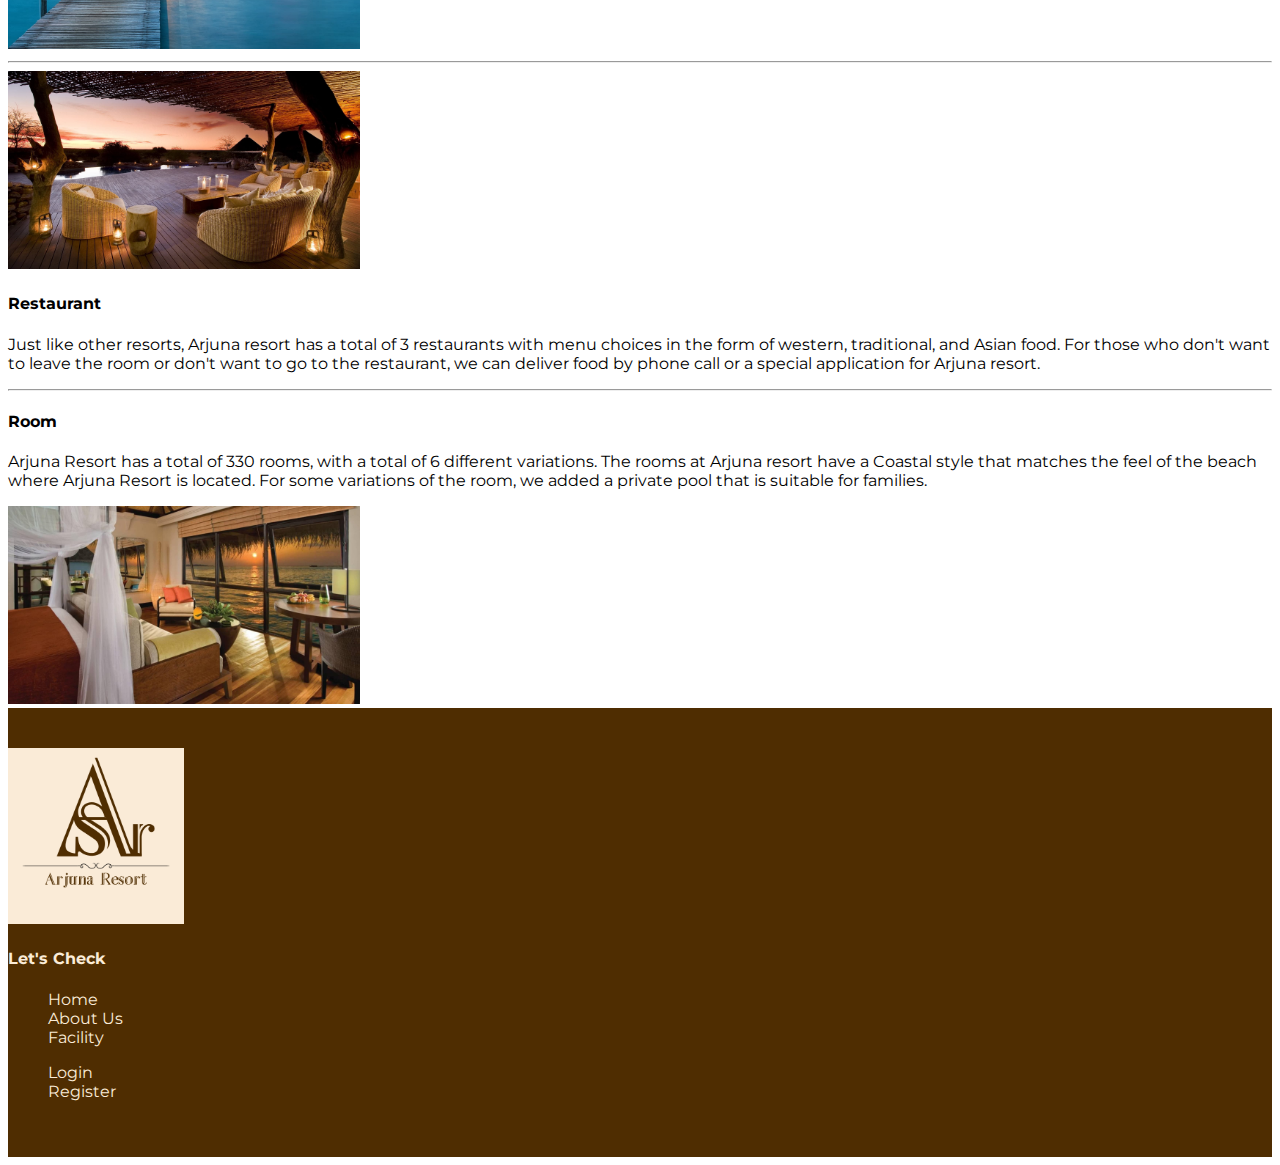
<file: facility.html>
<!doctype html>
<html lang="en">
  <head>
    <meta charset="utf-8">
    <meta name="viewport" content="width=device-width, initial-scale=1">
    <title>Arjuna Resort | Facility</title>
    <link rel="icon" type="image/x-icon" href="img/Arjuna_logo_favicon_2.png">
    <link rel="preconnect" href="https://fonts.googleapis.com"><link rel="preconnect" href="https://fonts.gstatic.com" crossorigin><link href="https://fonts.googleapis.com/css2?family=Montserrat&display=swap" rel="stylesheet">
    <link rel="stylesheet" href="css/style.css">
    <link href="https://cdn.jsdelivr.net/npm/bootstrap@5.3.0-alpha1/dist/css/bootstrap.min.css" rel="stylesheet" integrity="sha384-GLhlTQ8iRABdZLl6O3oVMWSktQOp6b7In1Zl3/Jr59b6EGGoI1aFkw7cmDA6j6gD" crossorigin="anonymous">
  </head>
  <body>
      
        <!-- navbar -->
        <nav class="navbar navbar-expand-lg navbar-dark text-primary" style="background-color:  #4f2d01;">
            <div class="container">
              <a class="navbar-brand font-leyton" href="index.html">
                <!-- <img src="/img/logo1.png" alt="Logo" width="35" class="d-inline-block align-text-top rounded-circle"> -->
                Arjuna Resort
              </a>
              <button class="navbar-toggler" type="button" data-bs-toggle="collapse" data-bs-target="#navbarNav" aria-controls="navbarNav" aria-expanded="false" aria-label="Toggle navigation">
                <span class="navbar-toggler-icon"></span>
              </button>
              <div class="collapse navbar-collapse" id="navbarNav">
                <ul class="navbar-nav font-montserrat">
                  <li class="nav-item">
                    <a class="nav-link" href="index.html">Home</a>
                  </li>
                  <li class="nav-item">
                    <a class="nav-link active" aria-current="page" href="facility.html">Facility</a>
                  </li>
                  <li class="nav-item">
                    <a class="nav-link"  href="about.html">About Us</a>
                  </li>
                  <li class="nav-item">
                    <a class="nav-link" href="app/login.php">Login</a>
                  </li>
                  <li class="nav-item">
                    <a class="nav-link btn btn-primary btn-md" href="app/register.php">Register</a>
                  </li>
                </ul>
              </div>
            </div>
          </nav>
        <!--  -->

        <header>
          <div class="container pt-5">
            <div class="text-center text-dark font-montserrat">
              <h1 class="display-5">Facility</h1>
              <p class="lead">More Facility information at Arjuna Resort</p>
            </div>
          </div>
        </header>

        <section>
          <div class="d-flex justify-content-center pb-5">
            <div id="carouselExampleIndicators" class="carousel slide col-md-8 col-md-offset-2">
              <div class="carousel-indicators ">
                <button type="button" data-bs-target="#carouselExampleIndicators" data-bs-slide-to="0" class="active" aria-current="true" aria-label="Slide 1"></button>
                <button type="button" data-bs-target="#carouselExampleIndicators" data-bs-slide-to="1" aria-label="Slide 2"></button>
                <button type="button" data-bs-target="#carouselExampleIndicators" data-bs-slide-to="2" aria-label="Slide 3"></button>
                <button type="button" data-bs-target="#carouselExampleIndicators" data-bs-slide-to="3" aria-label="Slide 4"></button>
                <button type="button" data-bs-target="#carouselExampleIndicators" data-bs-slide-to="4" aria-label="Slide 5"></button>
                <button type="button" data-bs-target="#carouselExampleIndicators" data-bs-slide-to="5" aria-label="Slide 6"></button>
              </div>
              <div class="carousel-inner">
                <div class="carousel-item active">
                  <img src="img/swimming_pool.jpg"  class="d-block w-100" alt="Swimming Pool">
                </div>
                <div class="carousel-item">
                  <img src="img/gym.jpg" class="d-block w-100" alt="Gym">
                </div>
                <div class="carousel-item">
                  <img src="img/spa.jpg" class="d-block w-100" alt="Spa">
                </div>
                <div class="carousel-item">
                  <img src="img/bar.jpg" class="d-block w-100" alt="Bar">
                </div>
                <div class="carousel-item">
                  <img src="img/restaurant.jpg" class="d-block w-100" alt="Restaurant">
                </div>
                <div class="carousel-item">
                  <img src="img/room-6.jpg" class="d-block w-100" alt="Room">
                </div>
              </div>
              <button class="carousel-control-prev" type="button" data-bs-target="#carouselExampleIndicators" data-bs-slide="prev">
                <span class="carousel-control-prev-icon" aria-hidden="true"></span>
                <span class="visually-hidden">Previous</span>
              </button>
              <button class="carousel-control-next" type="button" data-bs-target="#carouselExampleIndicators" data-bs-slide="next">
                <span class="carousel-control-next-icon" aria-hidden="true"></span>
                <span class="visually-hidden">Next</span>
              </button>
            </div>
          </div>
        </section>

        <!-- penjelasan dari carousel -->
        <section>
          <div class="container">
            <!-- keterangan pertama -->
            <div class="row justify-content-center fs-5 pt-3 pb-3 gap-3">
              <div class="col-md-5 text-center">
                <img src="img/swimming_pool.jpg" class="rounded img-thumbnail" style="width: 22rem;" alt="swimming_pool">
              </div>
              <div class="col-md-5 d-flex align-items-center">
                <div class="container font-montserrat text-start">
                  <h4>Swimming Pool</h4>
                  <p>
                    Our resort has two types of swimming pools, namely private pools and public pools. 
                    Private swimming pools are available for certain rooms, while public swimming pools are available in the north and west.
                  </p>
                </div>
              </div>
            </div>
            <!--  -->
            <hr>
            <!-- keterangan kedua -->
            <div class="row justify-content-center fs-5 pt-3 pb-3 gap-3">
              <div class="col-md-5 d-flex align-items-center">
                <div class="container font-montserrat text-end">
                  <h4>Gym</h4>
                  <p>
                    There are 4 gyms at Arjuna resort. Each gym has a different feel and even though the atmosphere is different, 
                    the completeness of the equipment is maintained.
                  </p>
                </div>
              </div>
                <div class="col-md-5 text-center">
                  <img src="img/gym.jpg" class="rounded img-thumbnail" style="width: 22rem;" alt="Gym">
                </div>
            </div>
            <!--  -->
            <hr>
            <!-- keterangan ketiga -->
            <div class="row justify-content-center fs-5 pt-3 pb-3 gap-3">
              <div class="col-md-5 text-center">
                <img src="img/spa.jpg" class="rounded img-thumbnail" style="width: 22rem;" alt="Spa">
              </div>
              <div class="col-md-5 d-flex align-items-center">
                <div class="container font-montserrat text-start">
                  <h4>Spa</h4>
                  <p>
                    For visitors who want to relax at Arjuna Resort, we provide a total of 8 spas, 
                    with services and a relaxing atmosphere.
                  </p>
                </div>
              </div>
            </div>
            <!--  -->
            <hr>
            <!-- keterangan keempat -->
            <div class="row justify-content-center fs-5 pt-3 pb-3 gap-3">
              <div class="col-md-5 d-flex align-items-center">
                <div class="container font-montserrat text-end">
                  <h4>Bar</h4>
                  <p>
                    Arjuna Resort has a bar located on the beach with a thick beach feel. On certain events, 
                    we hold a party at the bar with a warm and lively beach feel
                  </p>
                </div>
              </div>
              <div class="col-md-5 text-center">
                <img src="img/bar.jpg" class="rounded img-thumbnail" style="width: 22rem;" alt="Bar">
              </div>
            </div>
            <!--  -->
            <hr>
            <!-- keterangan kelima -->
            <div class="row justify-content-center fs-5 pt-3 pb-3 gap-3">
              <div class="col-md-5 text-center">
                <img src="img/restaurant.jpg" class="rounded img-thumbnail" style="width: 22rem;" alt="Restaurant">
              </div>
              <div class="col-md-5 d-flex align-items-center">
                <div class="container font-montserrat text-start">
                  <h4>Restaurant</h4>
                  <p>
                    Just like other resorts, Arjuna resort has a total of 3 restaurants with menu choices in the form of western, traditional, 
                    and Asian food. For those who don't want to leave the room or don't want to go to the restaurant, 
                    we can deliver food by phone call or a special application for Arjuna resort.</p>
                </div>
              </div>
            </div>
            <!--  -->
            <hr>
            <!-- keterangan keenam -->
            <div class="row justify-content-center fs-5 pt-3 pb-3 gap-3">
              <div class="col-md-5 d-flex align-items-center">
                <div class="container font-montserrat text-end">
                  <h4>Room</h4>
                  <p>
                    Arjuna Resort has a total of 330 rooms, with a total of 6 different variations. 
                    The rooms at Arjuna resort have a Coastal style that matches the feel of the beach where Arjuna Resort is located. 
                    For some variations of the room, we added a private pool that is suitable for families.
                  </p>
                </div>
              </div>
                <div class="col-md-5 text-center">
                  <img src="img/room-6.jpg" class="rounded img-thumbnail" style="width: 22rem;" alt="Room">
                </div>
            </div>
            <!--  -->
          </div>
        </section>

    <!-- footer -->
    <footer class="footer mt-5">
      <div class="container-fluid"> 
        <div class="row justify-content-center fs-5 pt-3 gap-3 md-4">
          <div class="col-md-5 text-center">
            <img src="img/Arjuna_logo.png" class="rounded img-thumbnail" style="width: 11rem;" alt="arjuna_resort_logo">
          </div>
          <div class="col-md-5 d-flex align-items-center md-4">
            <div class="container font-montserrat text-center">
              <div class="text-center">
                <h4>Let's Check</h4>
              </div>
              <div class="row pt-3">
                <ul class="list text-center col">
                  <li class="li-item"><a href="index.html" class="btn btn-dark btn-md">Home</a></li>
                  <li class="li-item"><a href="about.html" class="btn btn-dark btn-md">About Us</a></li>
                  <li class="li-item"><a href="facility.html" class="btn btn-dark btn-md">Facility</a></li>
                </ul>
                <ul class="list text-center col">
                  <li class="li-item"><a href="app/login.php" class="btn btn-dark btn-md">Login</a></li>
                  <li class="li-item"><a href="app/register.php" class="btn btn-dark btn-md">Register</a></li>
                </ul>
              </div>
            </div>
          </div>
        </div>
      </div>
    </footer>
    <!--  -->
      
    <script src="https://cdn.jsdelivr.net/npm/bootstrap@5.3.0-alpha1/dist/js/bootstrap.bundle.min.js" integrity="sha384-w76AqPfDkMBDXo30jS1Sgez6pr3x5MlQ1ZAGC+nuZB+EYdgRZgiwxhTBTkF7CXvN" crossorigin="anonymous"></script>
  </body>
</html>
</file>
<file: css/style.css>
@media screen {
    
}


@font-face{
	font-family: leyton;
	src: url('../font/LeytonPersonal-Bold.otf');
}

@font-face{
	font-family: montserrat-200;
	src: url('../font/Montserrat-VariableFont_wght.ttf');
}


.bg-color{
    background-color:  #4f2d01;
    background-image: url("../img/bg-image-transparent-1.png");
    height: auto;
}

.bg-image{
    background-image: url("../img/night_resort.jpg");
    background-position: center;
    background-size: cover;
    height: 100vh;
}

.row{
    --bs-gutter-x: 0 !important;
}

.bg-image-content-1{
    background-image: url("../img/backgorund_resort_3.png");
    background-repeat: no-repeat;
    background-position: center;
    background-size: cover;
    height: auto;
}

.bg-image-content-2{
    background-image: url("../img/backgorund_resort_7.png");
    background-repeat: no-repeat;
    background-position: top;
    background-size: cover;
    height: auto;
}

.img-1{
    width: 350px;
    
}

/* font external */
.font-leyton{
    font-family: 'leyton', sans-serif;
}
.font-montserrat{
    font-family: 'montserrat-200', sans-serif;
}

.btn-dark{
    background-color: rgb(79, 45, 1) !important;
    border: none !important;
    color: antiquewhite !important;
}
.btn-dark:hover{
    background-color: rgb(132, 80, 12) !important;
}

.btn-primary{
    background-color: rgb(250, 235, 215) !important;
    border: none !important;
    color: rgb(79, 45, 1) !important;
}
.btn-primary:hover{
    background-color: rgb(255, 251, 246) !important;
}

.text-primary {
    --bs-text-opacity: 1;
    color: antiquewhite !important;
}

.glass{
    background-color: rgba(255, 255, 255, 0.125) !important;
    backdrop-filter: blur(5px) !important;
}

.header{
    padding-top: 10rem;
}

.footer{
    background-color: #4f2d01;
    padding: 2.5rem 0;
    color: antiquewhite;
    height: auto;
}

.list{
    list-style-type: none;
}

.li-item a{
    color: antiquewhite !important;
    text-decoration: none !important;
}
</file>
